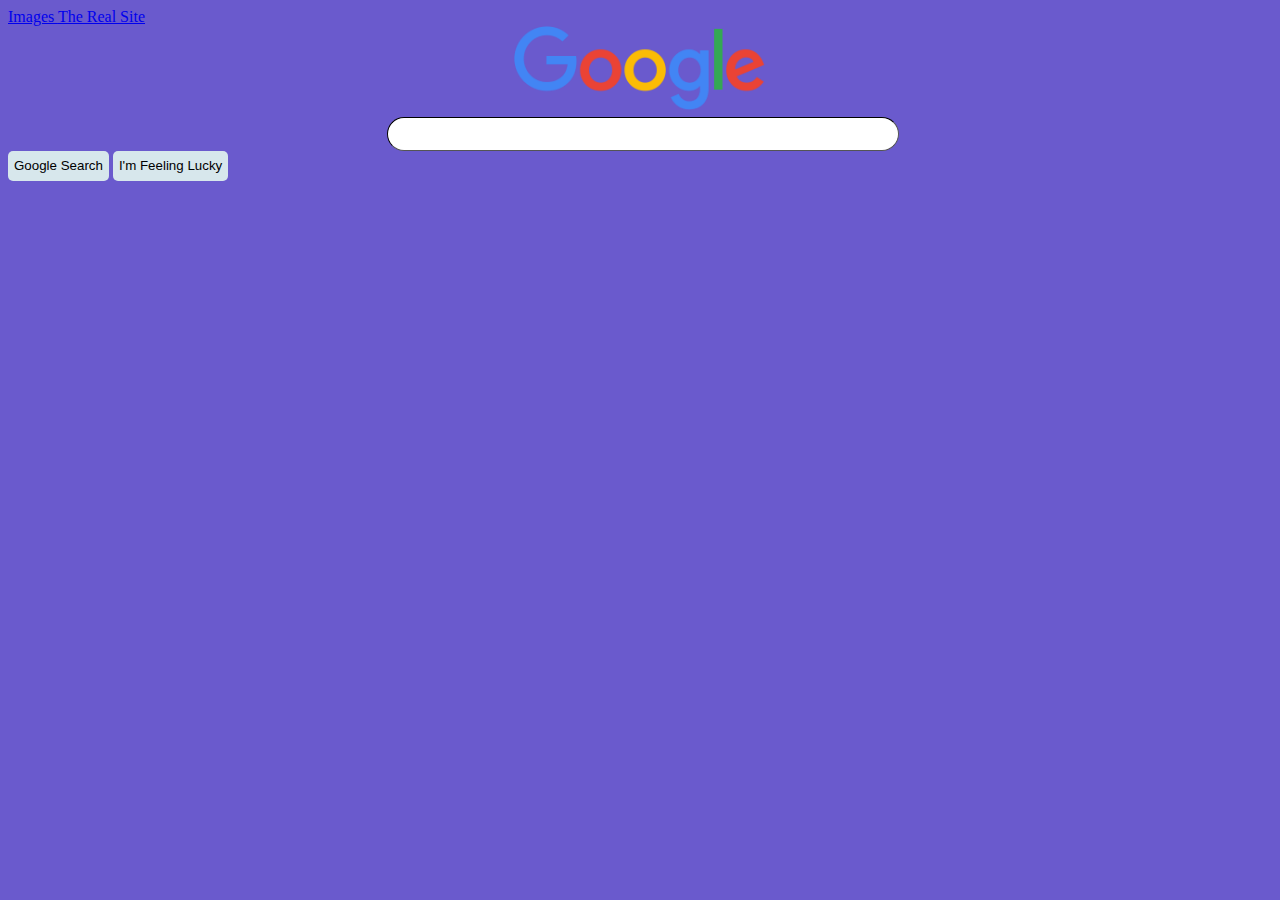
<file: index.html>
<!DOCTYPE html>
<html lang="en">
    <head>
        <title>Search</title>
        <link rel="stylesheet" href="styles.css">
        <meta name="viewport" content="width=device-width, initial-scale=1.0">


    </head>
    <body>
        <div> 
            <a href = images.html> Images </a> 
            <a href = https://google.com> The Real Site </a>
        </div>
        <img src="GoogleLogo.png">
        <form action="https://google.com/search">
            <div><input class= "searchbar" type="text" name="q"></div>
            <div>
                <input class= "searchbutton" type="submit" value="Google Search">
                <input class= "searchbutton" type="submit" value="I'm Feeling Lucky">
            </div>
        </form>
    </body>
</html>
</file>
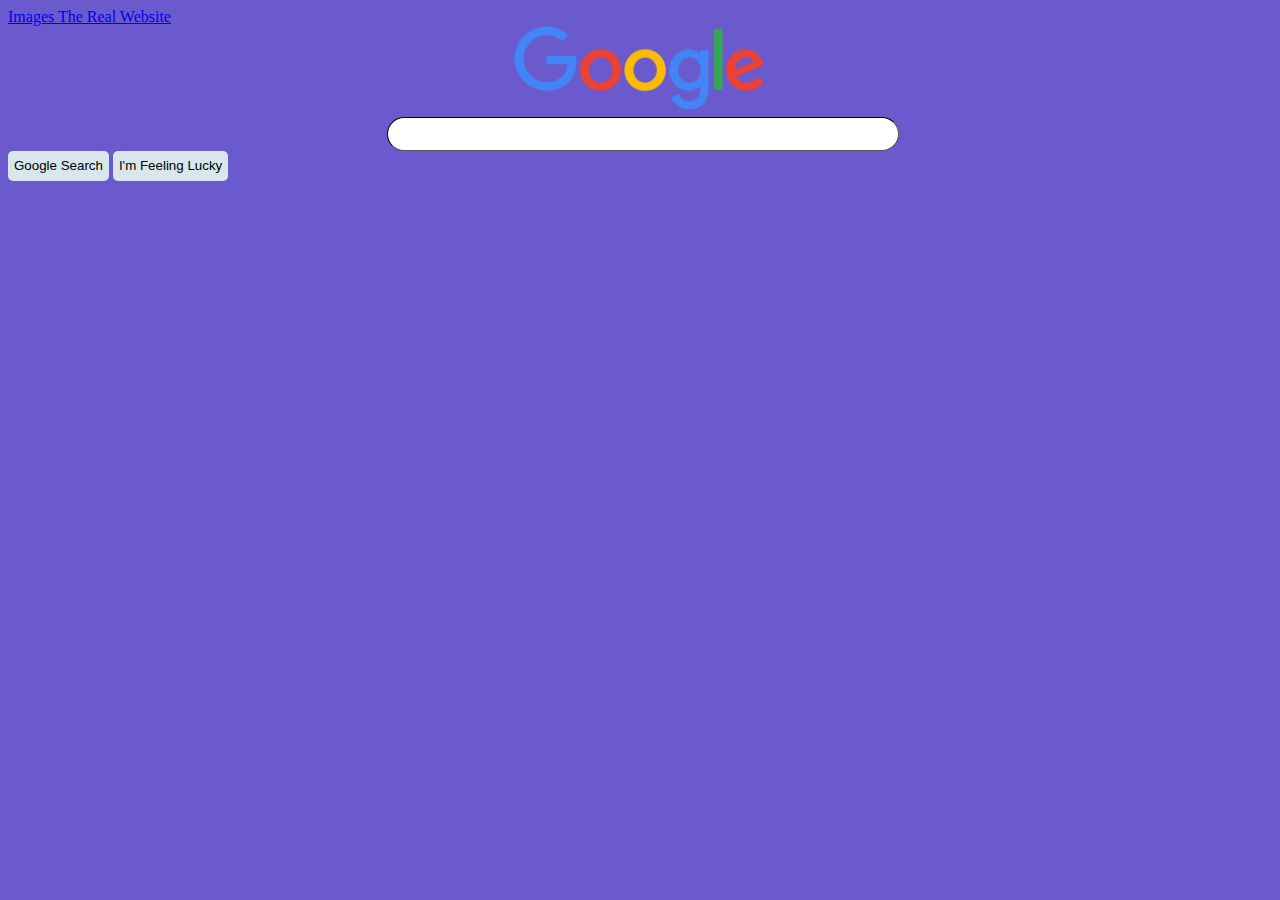
<file: hello.html>
<!DOCTYPE html>
<html lang="en">
    <head>
        <title>Search</title>
        <link rel="stylesheet" href="styles.css">
        <meta name="viewport" content="width=device-width, initial-scale=1.0">


    </head>
    <body>
        <div> 
            <a href = images.html> Images </a> 
            <a href = https://google.com> The Real Website </a>
        </div>
        <img src="GoogleLogo.png">
        <form action="https://google.com/search">
            <div><input class= "searchbar" type="text" name="q"></div>
            <div>
                <input class= "searchbutton" type="submit" value="Google Search">
                <input class= "searchbutton" type="submit" value="I'm Feeling Lucky">
            </div>
        </form>
    </body>
</html>
</file>
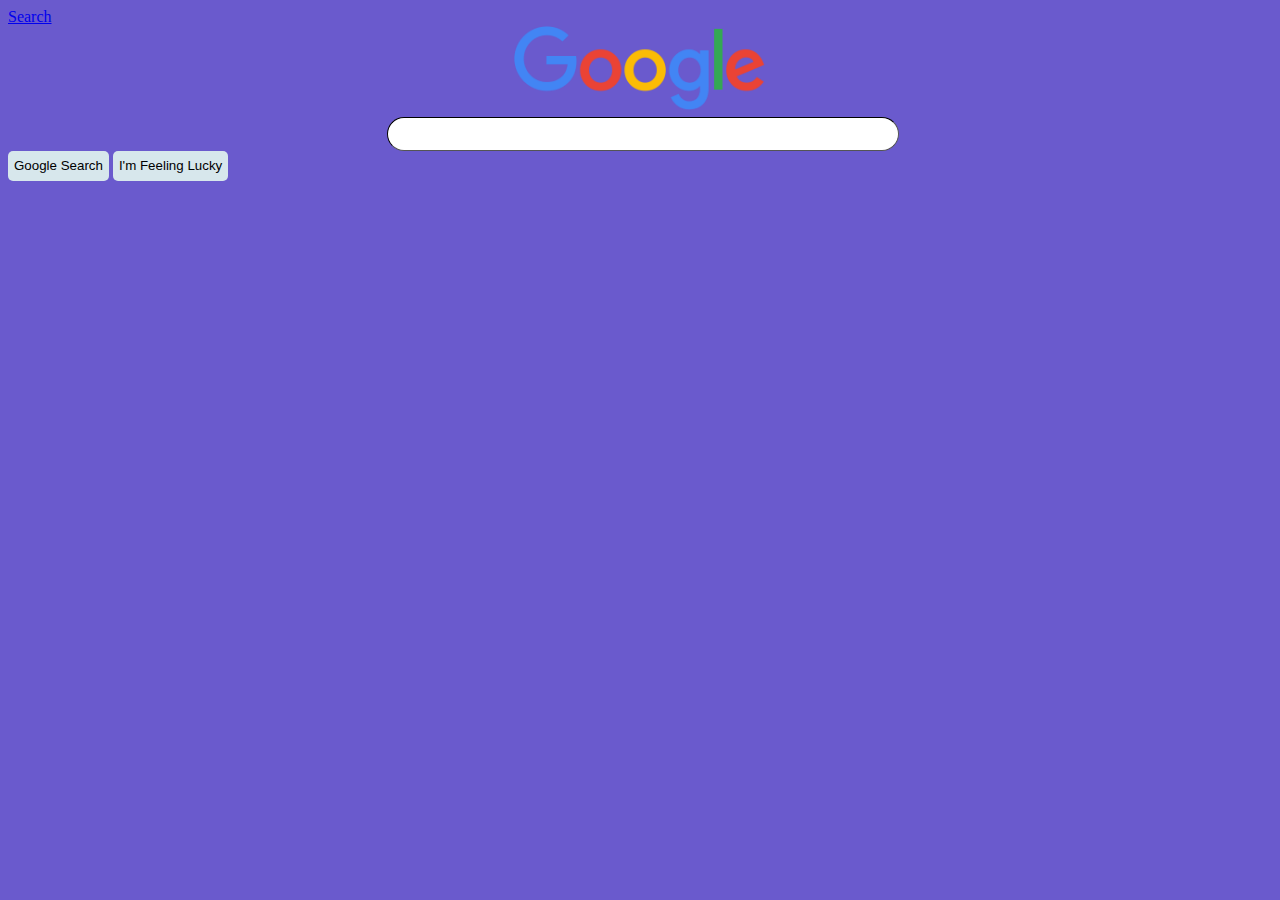
<file: images.html>
<!DOCTYPE html>
<html lang="en">
    <head>
        <title>Image Search</title>
        <link rel="stylesheet" href="styles.css">
        <meta name="viewport" content="width=device-width, initial-scale=1.0">


    </head>
    <body>
        <div> 
            <a href = index.html> Search </a> 
        </div>
        <img src="GoogleLogo.png">
        <form action="https://google.com/search">
            <div><input class= "searchbar" type="text" name="q"></div>
            <div>
                <input class= "searchbutton" type="submit" value="Google Search">
                <input class= "searchbutton" type="submit" value="I'm Feeling Lucky">
            </div>
        </form>
    </body>
</html>
</file>
<file: styles.css>
.searchbar {
    border-radius: 25px;
    border-color: black;
    border-width: 1.2px;
    width: 40%;
    height: 30px;
    margin-left: 30%;
    margin-right: 30%;
    margin-top: 5px;
}

.searchbutton {
    background-color:rgb(215, 231, 236);
    border-radius: 5px;
    border-width: 0px;
    height: 30px;
    
    
}

.searchbutton:hover {
    /*border-width: 0.8px;*/
    /*border-color:rgb(71, 60, 60);*/
    background-color: rgb(245, 247, 248);
    /*-moz-box-shadow: 0px 0px 3px rgba(34,34,34,0.6);*/
    /*-webkit-box-shadow: 0px 0px 3px rgba(34,34,34,0.6);*/
    box-shadow: 0px 0px 2px rgba(34,34,34,0.6);

}

img {
    
    display: block;
    margin-left: auto;
    margin-right:auto;
    width: 20%;
}

body {
    background-color: slateblue;
}
</file>
